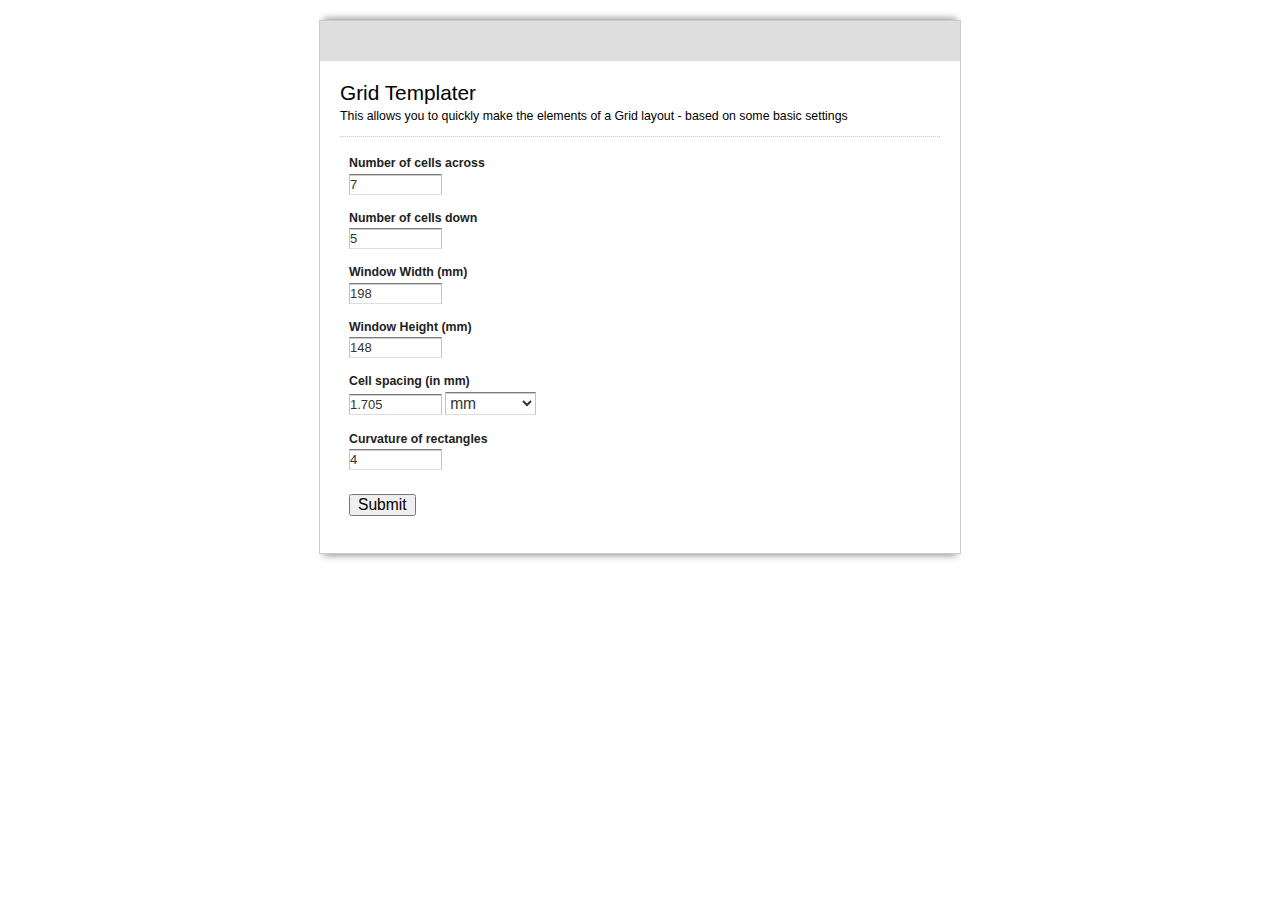
<file: html/gridtemplater.html>
<!DOCTYPE html PUBLIC "-//W3C//DTD XHTML 1.0 Transitional//EN" "http://www.w3.org/TR/xhtml1/DTD/xhtml1-transitional.dtd">
<html xmlns="http://www.w3.org/1999/xhtml">
<head>
<meta http-equiv="Content-Type" content="text/html; charset=UTF-8">
<title>Grid Templater</title>
<link rel="stylesheet" type="text/css" href="view.css" media="all">
<script type="text/javascript" src="view.js"></script>

</head>
<body id="main_body" >
	
	<img id="top" src="top.png" alt="">
	<div id="form_container">
	
		<h1><a>Grid Templater</a></h1>
		<form id="form_674308" class="appnitro"  method="post" action="gridtemplater.php">
					<div class="form_description">
			<h2>Grid Templater</h2>
			<p>This allows you to quickly make the elements of a Grid layout - based on some basic settings</p>
		</div>						
			<ul >
					<li id="li_1" >
		<label class="description" for="element_1">Number of cells across </label>
		<div>
			<input id="element_1" name="cellwidth" class="element text small" type="text" maxlength="3" value="7"/> 
		</div><p class="guidelines" id="guide_1"><small>How many cells across is your grid?</small></p> 
		</li>		<li id="li_2" >
		<label class="description" for="element_2">Number of cells down </label>
		<div>
			<input id="element_2" name="cellheight" class="element text small" type="text" maxlength="3" value="5"/> 
		</div><p class="guidelines" id="guide_2"><small>How many cells down is your grid?</small></p> 
		</li>		<li id="li_4" >
		<label class="description" for="element_4">Window Width (mm) </label>
		<div>
			<input id="element_4" name="winwidth" class="element text small" type="text" maxlength="255" value="198"/> 
		</div><p class="guidelines" id="guide_4"><small>Whats the size of the window width n mm? NB: default settings is for the iPad</small></p> 
		</li>		<li id="li_3" >
		<label class="description" for="element_3">Window Height (mm) </label>
		<div>
			<input id="element_3" name="winhight" class="element text small" type="text" maxlength="255" value="148"/> 
		</div><p class="guidelines" id="guide_3"><small>Whats the size of the window height in mm? NB: default settings is for the iPad</small></p> 
		</li>		<li id="li_5" >
		<label class="description" for="element_5">Cell spacing (in mm) </label>
		<div>
			<input id="element_5" name="cellspacing" class="element text small" type="text" maxlength="255" value="1.705"/> 
			<select id="units" name="units" class="element select small" form="form_674308">
			<option value="mm" selected="selected">
			mm
			</option>
			<option value="px">
			pixels
			</option>
			</select>
		</div><p class="guidelines" id="guide_5"><small>Get a ruler(!) and measure in mm the space between the outer edge of one cell and another (NB: Don't measure the border!)</small></p> 
		</li>
		<li id="li_6" >
		<label class="description" for="element_6">Curvature of rectangles</label>
		<div>
			<input id="element_6" name="rxy" class="element text small" type="text" maxlength="255" value="4"/> 
		</div><p class="guidelines" id="guide_6"><small>Curvature of rectangles. Bigger the number the more curved corners of rectangles</small></p> 
		</li>
			
					<li class="buttons">
			    <input type="hidden" name="form_id" value="674308" />
			    
				<input id="saveForm" class="button_text" type="submit" name="submit" value="Submit" />
		</li>
			</ul>
		</form>	
		<div id="footer">
			
		</div>
	</div>
	<img id="bottom" src="bottom.png" alt="">
	</body>
</html>
</file>
<file: html/view.css>
body
{
	background:#fffff;
	font-family:"Lucida Grande", Tahoma, Arial, Verdana, sans-serif;
	font-size:small;
	margin:8px 0 16px;
	text-align:center;
}

#form_container
{
	background:#fff;
	border:1px solid #ccc;
	margin:0 auto;
	text-align:left;
	width:640px;
}

#top
{
	display:block;
	height:10px;
	margin:10px auto 0;
	width:650px;
}

#footer
{
	width:640px;
	clear:both;
	color:#999999;
	text-align:center;
	width:640px;
	padding-bottom: 15px;
	font-size: 85%;
}

#footer a{
	color:#999999;
	text-decoration: none;
	border-bottom: 1px dotted #999999;
}

#bottom
{
	display:block;
	height:10px;
	margin:0 auto;
	width:650px;
}

form.appnitro
{
	margin:20px 20px 0;
	padding:0 0 20px;
}

/**** Logo Section  *****/
h1
{
	background-color:#dedede;
	margin:0;
	min-height:0;
	padding:0;
	text-decoration:none;
	text-indent:-8000px;
	
}

h1 a
{
	
	display:block;
	height:100%;
	min-height:40px;
	overflow:hidden;
}


img
{
	behavior:url(css/iepngfix.htc);
	border:none;
}


/**** Form Section ****/
.appnitro
{
	font-family:Lucida Grande, Tahoma, Arial, Verdana, sans-serif;
	font-size:small;
}

.appnitro li
{
	width:61%;
}

form ul
{
	font-size:100%;
	list-style-type:none;
	margin:0;
	padding:0;
	width:100%;
}

form li
{
	display:block;
	margin:0;
	padding:4px 5px 2px 9px;
	position:relative;
}

form li:after
{
	clear:both;
	content:".";
	display:block;
	height:0;
	visibility:hidden;
}

.buttons:after
{
	clear:both;
	content:".";
	display:block;
	height:0;
	visibility:hidden;
}

.buttons
{
	clear:both;
	display:block;
	margin-top:10px;
}

* html form li
{
	height:1%;
}

* html .buttons
{
	height:1%;
}

* html form li div
{
	display:inline-block;
}

form li div
{
	color:#444;
	margin:0 4px 0 0;
	padding:0 0 8px;
}

form li span
{
	color:#444;
	float:left;
	margin:0 4px 0 0;
	padding:0 0 8px;
}

form li div.left
{
	display:inline;
	float:left;
	width:48%;
}

form li div.right
{
	display:inline;
	float:right;
	width:48%;
}

form li div.left .medium
{
	width:100%;
}

form li div.right .medium
{
	width:100%;
}

.clear
{
	clear:both;
}

form li div label
{
	clear:both;
	color:#444;
	display:block;
	font-size:9px;
	line-height:9px;
	margin:0;
	padding-top:3px;
}

form li span label
{
	clear:both;
	color:#444;
	display:block;
	font-size:9px;
	line-height:9px;
	margin:0;
	padding-top:3px;
}

form li .datepicker
{
	cursor:pointer !important;
	float:left;
	height:16px;
	margin:.1em 5px 0 0;
	padding:0;
	width:16px;
}

.form_description
{
	border-bottom:1px dotted #ccc;
	clear:both;
	display:inline-block;
	margin:0 0 1em;
}

.form_description[class]
{
	display:block;
}

.form_description h2
{
	clear:left;
	font-size:160%;
	font-weight:400;
	margin:0 0 3px;
}

.form_description p
{
	font-size:95%;
	line-height:130%;
	margin:0 0 12px;
}

form hr
{
	display:none;
}

form li.section_break
{
	border-top:1px dotted #ccc;
	margin-top:9px;
	padding-bottom:0;
	padding-left:9px;
	padding-top:13px;
	width:97% !important;
}

form ul li.first
{
	border-top:none !important;
	margin-top:0 !important;
	padding-top:0 !important;
}

form .section_break h3
{
	font-size:110%;
	font-weight:400;
	line-height:130%;
	margin:0 0 2px;
}

form .section_break p
{
	font-size:85%;

	margin:0 0 10px;
}

/**** Buttons ****/
input.button_text
{
	overflow:visible;
	padding:0 7px;
	width:auto;
}

.buttons input
{
	font-size:120%;
	margin-right:5px;
}

/**** Inputs and Labels ****/
label.description
{
	border:none;
	color:#222;
	display:block;
	font-size:95%;
	font-weight:700;
	line-height:150%;
	padding:0 0 1px;
}

span.symbol
{
	font-size:115%;
	line-height:130%;
}

input.text
{
	background:#fff url(shadow.gif) repeat-x top;
	border-bottom:1px solid #ddd;
	border-left:1px solid #c3c3c3;
	border-right:1px solid #c3c3c3;
	border-top:1px solid #7c7c7c;
	color:#333;
	font-size:100%;
	margin:0;
	padding:2px 0;
}

input.file
{
	color:#333;
	font-size:100%;
	margin:0;
	padding:2px 0;
}

textarea.textarea
{
	background:#fff url(shadow.gif) repeat-x top;
	border-bottom:1px solid #ddd;
	border-left:1px solid #c3c3c3;
	border-right:1px solid #c3c3c3;
	border-top:1px solid #7c7c7c;
	color:#333;
	font-family:"Lucida Grande", Tahoma, Arial, Verdana, sans-serif;
	font-size:100%;
	margin:0;
	width:99%;
}

select.select
{
	color:#333;
	font-size:100%;
	margin:1px 0;
	padding:1px 0 0;
	background:#fff url(shadow.gif) repeat-x top;
	border-bottom:1px solid #ddd;
	border-left:1px solid #c3c3c3;
	border-right:1px solid #c3c3c3;
	border-top:1px solid #7c7c7c;
}


input.currency
{
	text-align:right;
}

input.checkbox
{
	display:block;
	height:13px;
	line-height:1.4em;
	margin:6px 0 0 3px;
	width:13px;
}

input.radio
{
	display:block;
	height:13px;
	line-height:1.4em;
	margin:6px 0 0 3px;
	width:13px;
}

label.choice
{
	color:#444;
	display:block;
	font-size:100%;
	line-height:1.4em;
	margin:-1.55em 0 0 25px;
	padding:4px 0 5px;
	width:90%;
}

select.select[class]
{
	margin:0;
	padding:1px 0;
}

*:first-child+html select.select[class]
{
	margin:1px 0;
}

.safari select.select
{
	font-size:120% !important;
	margin-bottom:1px;
}

input.small
{
	width:25%;
}

select.small
{
	width:25%;
}

input.medium
{
	width:50%;
}

select.medium
{
	width:50%;
}

input.large
{
	width:99%;
}

select.large
{
	width:100%;
}

textarea.small
{
	height:5.5em;
}

textarea.medium
{
	height:10em;
}

textarea.large
{
	height:20em;
}

/**** Errors ****/
#error_message
{
	background:#fff;
	border:1px dotted red;
	margin-bottom:1em;
	padding-left:0;
	padding-right:0;
	padding-top:4px;
	text-align:center;
	width:99%;
}

#error_message_title
{
	color:#DF0000;
	font-size:125%;
	margin:7px 0 5px;
	padding:0;
}

#error_message_desc
{
	color:#000;
	font-size:100%;
	margin:0 0 .8em;
}

#error_message_desc strong
{
	background-color:#FFDFDF;
	color:red;
	padding:2px 3px;
}

form li.error
{
	background-color:#FFDFDF !important;
	border-bottom:1px solid #EACBCC;
	border-right:1px solid #EACBCC;
	margin:3px 0;
}

form li.error label
{
	color:#DF0000 !important;
}

form p.error
{
	clear:both;
	color:red;
	font-size:10px;
	font-weight:700;
	margin:0 0 5px;
}

form .required
{
	color:red;
	float:none;
	font-weight:700;
}

/**** Guidelines and Error Highlight ****/
form li.highlighted
{
	background-color:#fff7c0;
}

form .guidelines
{
	background:#f5f5f5;
	border:1px solid #e6e6e6;
	color:#444;
	font-size:80%;
	left:100%;
	line-height:130%;
	margin:0 0 0 8px;
	padding:8px 10px 9px;
	position:absolute;
	top:0;
	visibility:hidden;
	width:42%;
	z-index:1000;
}

form .guidelines small
{
	font-size:105%;
}

form li.highlighted .guidelines
{
	visibility:visible;
}

form li:hover .guidelines
{
	visibility:visible;
}

.no_guidelines .guidelines
{
	display:none !important;
}

.no_guidelines form li
{
	width:97%;
}

.no_guidelines li.section
{
	padding-left:9px;
}

/*** Success Message ****/
.form_success 
{
	clear: both;
	margin: 0;
	padding: 90px 0pt 100px;
	text-align: center
}

.form_success h2 {
    clear:left;
    font-size:160%;
    font-weight:normal;
    margin:0pt 0pt 3px;
}

/*** Password ****/
ul.password{
    margin-top:60px;
    margin-bottom: 60px;
    text-align: center;
}
.password h2{
    color:#DF0000;
    font-weight:bold;
    margin:0pt auto 10px;
}

.password input.text {
   font-size:170% !important;
   width:380px;
   text-align: center;
}
.password label{
   display:block;
   font-size:120% !important;
   padding-top:10px;
   font-weight:bold;
}

#li_captcha{
   padding-left: 5px;
}


#li_captcha span{
	float:none;
}

/** Embedded Form **/

.embed #form_container{
	border: none;
}

.embed #top, .embed #bottom, .embed h1{
	display: none;
}

.embed #form_container{
	width: 100%;
}

.embed #footer{
	text-align: left;
	padding-left: 10px;
	width: 99%;
}

.embed #footer.success{
	text-align: center;
}

.embed form.appnitro
{
	margin:0px 0px 0;
	
}



/*** Calendar **********************/
div.calendar { position: relative; }

.calendar table {
cursor:pointer;
border:1px solid #ccc;
font-size: 11px;
color: #000;
background: #fff;
font-family:"Lucida Grande", Tahoma, Arial, Verdana, sans-serif;
}

.calendar .button { 
text-align: center;    
padding: 2px;          
}

.calendar .nav {
background:#f5f5f5;
}

.calendar thead .title { 
font-weight: bold;      
text-align: center;
background: #dedede;
color: #000;
padding: 2px 0 3px 0;
}

.calendar thead .headrow { 
background: #f5f5f5;
color: #444;
font-weight:bold;
}

.calendar thead .daynames { 
background: #fff;
color:#333;
font-weight:bold;
}

.calendar thead .name { 
border-bottom: 1px dotted #ccc;
padding: 2px;
text-align: center;
color: #000;
}

.calendar thead .weekend { 
color: #666;
}

.calendar thead .hilite { 
background-color: #444;
color: #fff;
padding: 1px;
}

.calendar thead .active { 
background-color: #d12f19;
color:#fff;
padding: 2px 0px 0px 2px;
}


.calendar tbody .day { 
width:1.8em;
color: #222;
text-align: right;
padding: 2px 2px 2px 2px;
}
.calendar tbody .day.othermonth {
font-size: 80%;
color: #bbb;
}
.calendar tbody .day.othermonth.oweekend {
color: #fbb;
}

.calendar table .wn {
padding: 2px 2px 2px 2px;
border-right: 1px solid #000;
background: #666;
}

.calendar tbody .rowhilite td {
background: #FFF1AF;
}

.calendar tbody .rowhilite td.wn {
background: #FFF1AF;
}

.calendar tbody td.hilite { 
padding: 1px 1px 1px 1px;
background:#444 !important;
color:#fff !important;
}

.calendar tbody td.active { 
color:#fff;
background: #529214 !important;
padding: 2px 2px 0px 2px;
}

.calendar tbody td.selected { 
font-weight: bold;
border: 1px solid #888;
padding: 1px 1px 1px 1px;
background: #f5f5f5 !important;
color: #222 !important;
}

.calendar tbody td.weekend { 
color: #666;
}

.calendar tbody td.today { 
font-weight: bold;
color: #529214;
background:#D9EFC2;
}

.calendar tbody .disabled { color: #999; }

.calendar tbody .emptycell { 
visibility: hidden;
}

.calendar tbody .emptyrow { 
display: none;
}

.calendar tfoot .footrow { 
text-align: center;
background: #556;
color: #fff;
}

.calendar tfoot .ttip { 
background: #222;
color: #fff;
font-size:10px;
border-top: 1px solid #dedede;
padding: 3px;
}

.calendar tfoot .hilite { 
background: #aaf;
border: 1px solid #04f;
color: #000;
padding: 1px;
}

.calendar tfoot .active { 
background: #77c;
padding: 2px 0px 0px 2px;
}

.calendar .combo {
position: absolute;
display: none;
top: 0px;
left: 0px;
width: 4em;
border: 1px solid #ccc;
background: #f5f5f5;
color: #222;
font-size: 90%;
z-index: 100;
}

.calendar .combo .label,
.calendar .combo .label-IEfix {
text-align: center;
padding: 1px;
}

.calendar .combo .label-IEfix {
width: 4em;
}

.calendar .combo .hilite {
background: #444;
color:#fff;
}

.calendar .combo .active {
border-top: 1px solid #999;
border-bottom: 1px solid #999;
background: #dedede;
font-weight: bold;
}

.hidden {
    display: none;    
}
</file>
